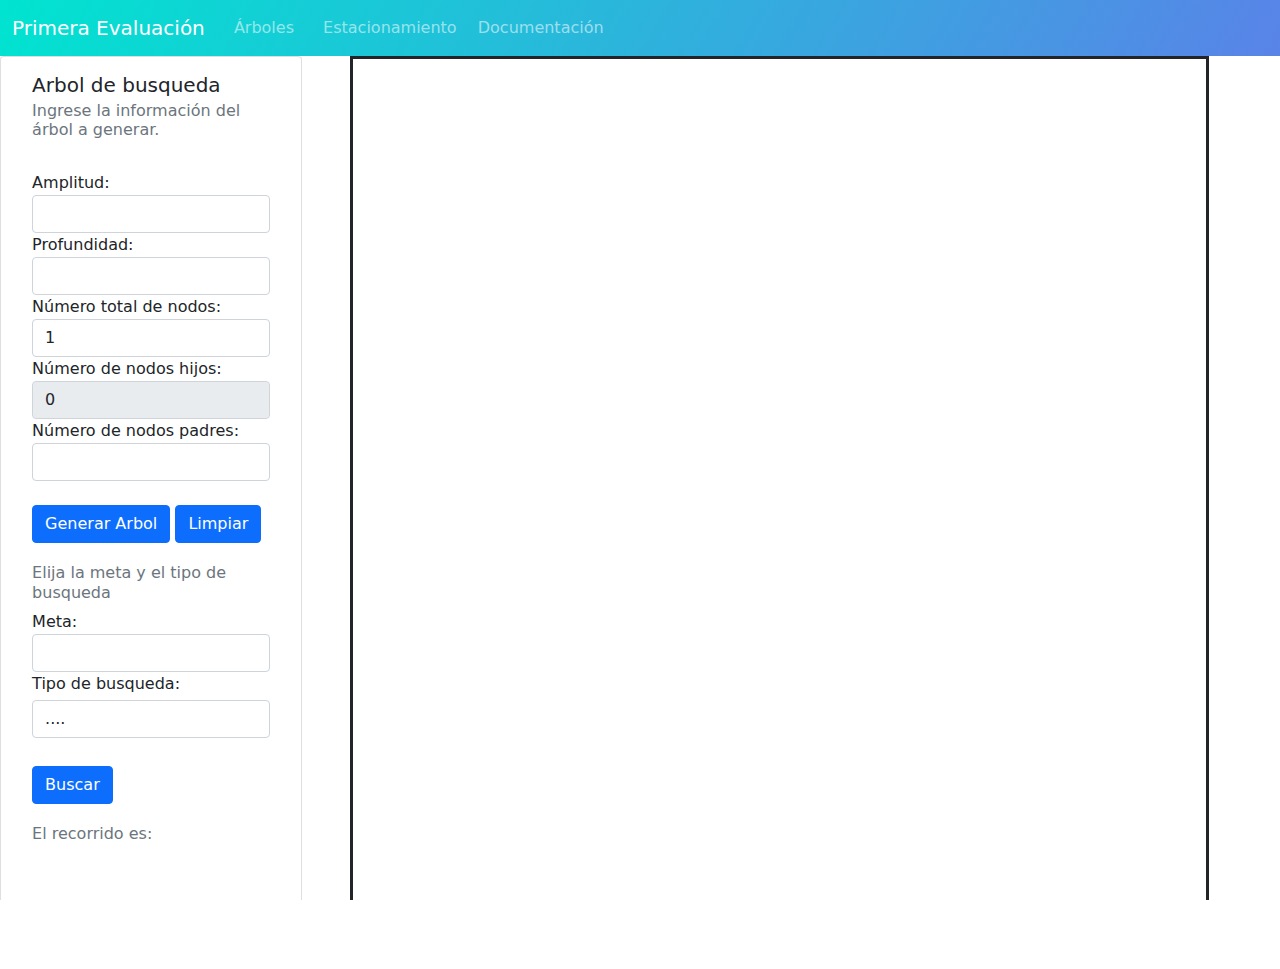
<file: Index.html>
<!DOCTYPE html>
<html>

<head>
    <meta charset="utf-8">
    <meta name="viewport" content="width=device-width, initial-scale=1.0, shrink-to-fit=no">
    <title>Primera Evaluación</title>
    <link rel="stylesheet" href="Assets/bootstrap/css/bootstrap.min.css">
    <link rel="stylesheet" href="Assets/css/gradient-navbar.css">
    <link rel="stylesheet" href="Assets/css/styles.css">
</head>

<body>
    <nav class="navbar navbar-dark navbar-expand-md" id="app-navbar">
        <div class="container-fluid">
            <a class="navbar-brand" href="./Index.html">Primera Evaluación</a>
            <div class="collapse navbar-collapse" id="navcol-1">
                <ul class="navbar-nav ml-auto">
                    <li class="nav-item me-2">
                        <a href="./Index.html" class="nav-link">&nbsp;Árboles</a>
                    </li>
                    <li class="nav-item">
                        <a href="./estacionamiento.html" class="nav-link">&nbsp;Estacionamiento</a>
                    </li>
                    <li class="nav-item">
                        <a href="./documentacion.html" class="nav-link">&nbsp;Documentación</a>
                    </li>
                </ul>
            </div>
        </div>
    </nav>
    <div class="row" style="height: 88%;">
        <div class="col-lg-3 col-xxl-3 ">
            <div class="card form-card">
                <div class="card-body">
                    <h5 class="card-title">Arbol de busqueda</h5>
                    <h6 class="card-subtitle mb-2 text-muted">Ingrese la información del árbol a generar.</h6>
                    <br>
                    <form>
                        <label for="amplitud">Amplitud:</label>
                        <input class="form-control" id="amplitud" type="number" min="1">
                        <label for="profundidad">Profundidad:</label>
                        <input class="form-control" id="profundidad" type="number" min="1">
                        <label for="n_nodos">Número total de nodos:</label>
                        <input class="form-control" type="number" id="n_nodos" min="1" value="1"
                            onchange="llenarCampoHijos()">
                        <label for="nodos_h">Número de nodos hijos:</label>
                        <input class="form-control" id="nodos_h" type="number" value="0" disabled>
                        <label for="nodos_p">Número de nodos padres:</label>
                        <input class="form-control" id="nodos_p" type="number" min="1">
                        <br>
                        <a class="btn btn-primary" onclick="ejecutar()">Generar Arbol</a>
                        <a class="btn btn-primary" onclick="LimpiarCampos()">Limpiar</a>
                    </form>
                    <br>
                    <h6 class="card-subtitle mb-2 text-muted">Elija la meta y el tipo de busqueda</h6>
                    <form>
                        <label for="meta">Meta:</label>
                        <input class="form-control" id="meta" type="text">
                        <label for="meta">Tipo de busqueda:</label>
                        <select class="custom-select form-control my-1 mr-sm-2" id="busqueda">
                            <option selected>....</option>
                            <option value="1">Por amplitud</option>
                            <option value="2">Por profundidad</option>
                        </select>
                        <br>
                        <a class="btn btn-primary" onclick="buscar()">Buscar</a>

                    </form>
                    <br>
                    <h6 class="card-subtitle mb-2 text-muted">El recorrido es:</h6>
                    <p id="rec"></p>
                </div>
            </div>
        </div>
        <div class="col-lg-8">
            <div class="container containerDibujo">
                <canvas id="main-canvas">
                </canvas>
            </div>
        </div>
    </div>
</body>
<script type="text/javascript" src="Js/arbol.js"></script>

</html>
</file>
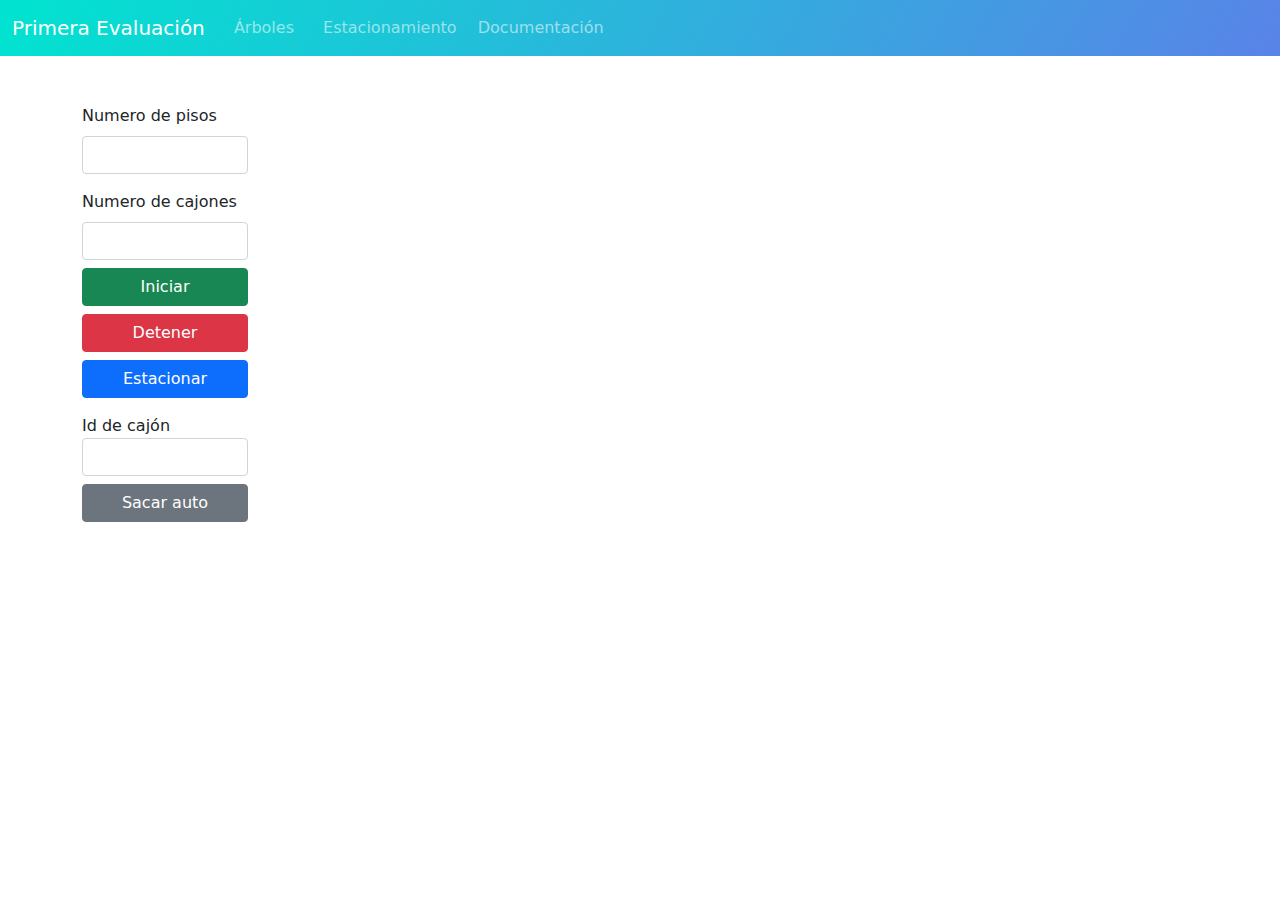
<file: estacionamiento.html>
<!DOCTYPE html>
<html lang="en">

<head>
    <meta charset="UTF-8">
    <meta http-equiv="X-UA-Compatible" content="IE=edge">
    <meta name="viewport" content="width=device-width, initial-scale=1.0">
    <title>Estacionamiento</title>
    <link rel="stylesheet" href="Assets/bootstrap/css/bootstrap.min.css">
    <link rel="stylesheet" href="Assets/css/styles.css">
    <link rel="stylesheet" href="Assets/css/gradient-navbar.css">
</head>

<body>
    <nav class="navbar navbar-dark navbar-expand-md" id="app-navbar">
        <div class="container-fluid">
            <a class="navbar-brand" href="./Index.html">Primera Evaluación</a>
            <div class="collapse navbar-collapse" id="navcol-1">
                <ul class="navbar-nav ml-auto">
                    <li class="nav-item me-2">
                        <a href="./Index.html" class="nav-link">&nbsp;Árboles</a>
                    </li>
                    <li class="nav-item">
                        <a href="./estacionamiento.html" class="nav-link">&nbsp;Estacionamiento</a>
                    </li>
                    <li class="nav-item">
                        <a href="./documentacion.html" class="nav-link">&nbsp;Documentación</a>
                    </li>
                </ul>
            </div>
        </div>
    </nav>
    <div class="container">
        <div class="row">
            <div class="col-2">
                <form id="f_inicial">
                    <div class="mt-3 mb-2 form-outline">
                        <div class="mt-5 ">
                            <label class="form-label" for="no_pisos">Numero de pisos </label>
                            <input class="form-control" type="number" name="no_pisos" id="no_pisos" min="1" required>
                        </div>
                        <div class="mt-3 mb-2 form-outline">
                            <label class="form-label" for="no_cajones">Numero de cajones </label>
                            <input class="form-control" type="number" name="no_cajones" id="no_cajones" min="1" max="12"
                                required>
                        </div>
                        <div class="d-grid gap-2">
                            <button type="Submit" class="btn btn-success">Iniciar</button>
                        </div>
                    </div>
                </form>
                <div class="d-grid gap-2">
                    <button id="detener" class="btn btn-danger">Detener</button>
                </div>
                <div class="mt-2 mb-2 d-grid gap-2">
                    <button id="estacionar" class="btn btn-primary">Estacionar</button>
                </div>
                <div class="mt-3 mb-3">
                    <form id="f_auto">
                        <div class="form-outline">
                            <label for="no_auto form-label">Id de cajón </label>
                            <input class="form-control" type="number" name="no_auto" id="no_auto" min="1" required>
                        </div>
                        <div class="d-grid gap-2">
                            <button type="submit" id="sacar_auto" class="mt-2 btn btn-secondary">Sacar
                                auto</button>
                        </div>
                    </form>
                </div>
                <div>
                    <p id="lug_disp"></p>
                </div>
            </div>
            <div class="col mt-5">
                <div id="estacionamiento">
                </div>
            </div>
        </div>
    </div>
    <script src="Js/estacionamiento.js"></script>
</body>

</html>
</file>
<file: Assets/css/gradient-navbar.css>
#brand-logo {
  font-size: 34px;
}

#app-navbar {
  background: linear-gradient(120deg, #00e4d0, #5983e8);
}
</file>
<file: Assets/css/styles.css>
.containerDibujo {
    height: 100%;
}

.tituloPrincipal {
    text-align: center;
    padding: 10px;
    color: white;
    margin: 0px;
    font-size: x-large;
}

.encabezadoHerramienta {
    color: white;
    font-size: large;
    padding-left: 30px;
    padding-top: 30px;
    padding-bottom: 0px;
}

.iconButton {
    width: 40px;
    height: 20px;
}

.btnSimbolo {
    padding-left: 10px;
    background: linear-gradient(120deg, #00e4d0, #5983e8);
    margin-left: 15%;
    margin-bottom: 10px;
    padding-right: 10px;
    padding-top: 5px;
    padding-bottom: 5px;
    border: none;
}

.colorInput {
    margin-left: 15%;
    border: none;
    width: 55px;
    margin-bottom: 10px;
    color: #5983e8;
}

.inputfile {
    width: 0.1px;
	height: 0.1px;
	opacity: 0;
	overflow: hidden;
	position: absolute;
	z-index: -0.5;
}

.inputfile + label {
    color: rgba(255,255,255,.75);
    background-color: rgba(red, green, blue, 0);
    display: flex;
    padding-top: 8px;
}


canvas {
    border: solid;
}

html, body {
    width: 100%;
    height: 100%;
    overflow-x: hidden;
}

.oculto{
    display: none;
}

.form-card{
    padding-left: 5%;
    padding-right: 5%;
    height: 100%;
}
</file>
